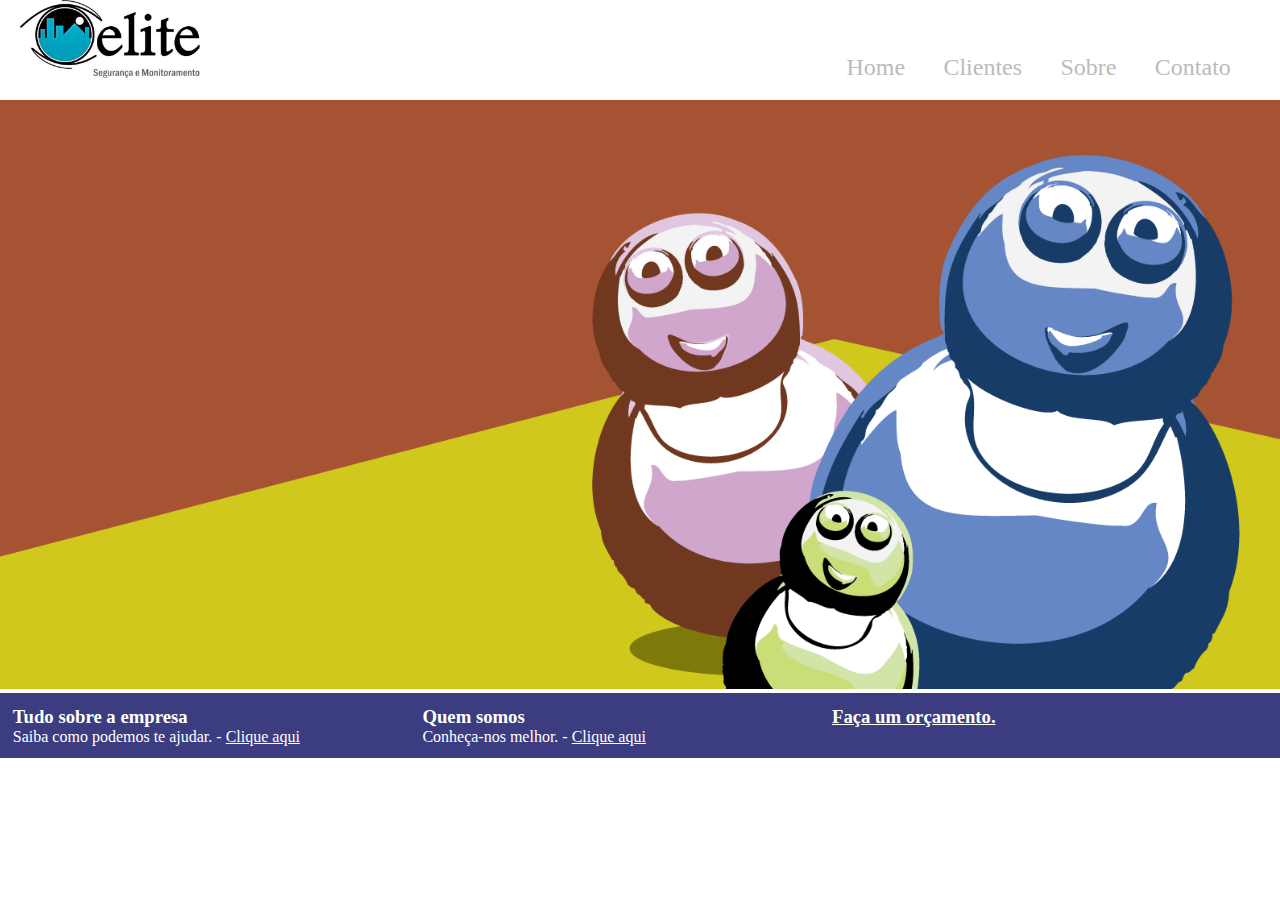
<file: index.html>
<!DOCTYPE html>
<html lang="pt-BR">

    <head>
        <meta charset="UTF-8">
        <title>Elite Segurança</title>
        <link rel="stylesheet" type="text/css"href="folha_estilos.css">
    </head>

    <body>
        <div class="container-principal" id="topo">
            <header>
                <div class="logo">
                    <a href="index.html">
                        <img src="logo.jpg" alt="logo empresa">
                    </a>
                </div>
                <nav>
                    <ul>
                        <li><a href="#topo">Home</a></li>
                        <li><a href="sobre.html">Clientes</a></li>
                        <li><a href="orcamento.html">Sobre</a></li>
                        <li><a href="contato.html">Contato</a></li>
                    </ul>
                </nav>
            </header>

            <section id="banner">
                <img src="wall.png" alt="banner topo">
                <!--Colocar uma imagem do carro da elite com sol ao fundo-->
            </section>

            <div id="openModal" class="modalDialog">
                <div>
                    <a href="#close" class="close">X</a>
                    <h1>Tudo sobre a empresa</h1>
                    <p>Lorem ipsum dolor sit amet, consectetur adipiscing elit. Etiam finibus quam sed nisl convallis, vel vulputate ex volutpat. Integer fermentum ac risus auctor fermentum. Duis convallis, nibh mattis luctus suscipit, est lorem consectetur nibh, id volutpat tortor sapien vel ex. Fusce ultricies mauris leo, et tempor nisi eleifend et. Nam pretium, ligula eget pretium volutpat, odio justo cursus magna, vel maximus magna ligula et eros. Proin facilisis mollis purus, eget sollicitudin nibh dignissim at. Fusce eget mi aliquam, bibendum velit pulvinar, vulputate magna. Vivamus vel rhoncus augue.</p>
                        <img src="elite_carro.jpg" alt="">
                </div>
             </div>

            <div id="openModal1" class="modalDialog">
                <div>
                    <a href="#close" class="close">X</a>
                    <h1>Quem somos</h1>
                    <p>Lorem ipsum dolor sit amet, consectetur adipiscing elit. Etiam finibus quam sed nisl convallis, vel vulputate ex volutpat. Integer fermentum ac risus auctor fermentum. Duis convallis, nibh mattis luctus suscipit, est lorem consectetur nibh, id volutpat tortor sapien vel ex. Fusce ultricies mauris leo, et tempor nisi eleifend et. Nam pretium, ligula eget pretium volutpat, odio justo cursus magna, vel maximus magna ligula et eros. Proin facilisis mollis purus, eget sollicitudin nibh dignissim at. Fusce eget mi aliquam, bibendum velit pulvinar, vulputate magna. Vivamus vel rhoncus augue.

                        Suspendisse lacinia quam a sem suscipit finibus. Cras et commodo felis. Donec nunc felis, vestibulum eget pellentesque a, malesuada ac nunc. Sed varius vitae urna quis mollis. Vestibulum at cursus nulla. Donec luctus pharetra tellus non volutpat. Pellentesque mi elit, malesuada ultrices turpis et, lacinia eleifend leo. Donec auctor ligula libero, a pulvinar dui hendrerit eget. Proin cursus dui quis ex varius lobortis. Nullam quis metus nisi. Pellentesque scelerisque nec massa ac varius. Duis lacinia sit amet dui vel gravida.</p>
                </div>
             </div>

            <div id="openModal2" class="modalDialog">
                <div>
                    <a href="#close" class="close">X</a>
                    <h1><a href="contato.html">Faça agora</a></h1>
                    <p>Lorem ipsum dolor sit amet, consectetur adipiscing elit. Etiam finibus quam sed nisl convallis, vel vulputate ex volutpat. Integer fermentum ac risus auctor fermentum. Duis convallis, nibh mattis luctus suscipit, est lorem consectetur nibh, id volutpat tortor sapien vel ex. Fusce ultricies mauris leo, et tempor nisi eleifend et. Nam pretium, ligula eget pretium volutpat, odio justo cursus magna, vel maximus magna ligula et eros. Proin facilisis mollis purus, eget sollicitudin nibh dignissim at. Fusce eget mi aliquam, bibendum velit pulvinar, vulputate magna. Vivamus vel rhoncus augue.

                        Suspendisse lacinia quam a sem suscipit finibus. Cras et commodo felis. Donec nunc felis, vestibulum eget pellentesque a, malesuada ac nunc. Sed varius vitae urna quis mollis. Vestibulum at cursus nulla. Donec luctus pharetra tellus non volutpat. Pellentesque mi elit, malesuada ultrices turpis et, lacinia eleifend leo. Donec auctor ligula libero, a pulvinar dui hendrerit eget. Proin cursus dui quis ex varius lobortis. Nullam quis metus nisi. Pellentesque scelerisque nec massa ac varius. Duis lacinia sit amet dui vel gravida.</p>
                    
                </div>
             </div>


             <footer>
                <div class="footer-text">
                    <h3>Tudo sobre a empresa</h3>
                    <p>Saiba como podemos te ajudar. - <a href="#openModal">Clique aqui</a></p>
                </div>

                <div class="footer-text">
                    <h3>Quem somos</h3>
                    <p>Conheça-nos melhor. - <a href="#openModal1">Clique aqui</a></p>
                </div>

                <div class="footer-text">
                    <h3><a href="#openModal2">Faça um orçamento.</a></h3>
                </div>



             </footer>
            
        </div>
    </body>
</html>
</file>
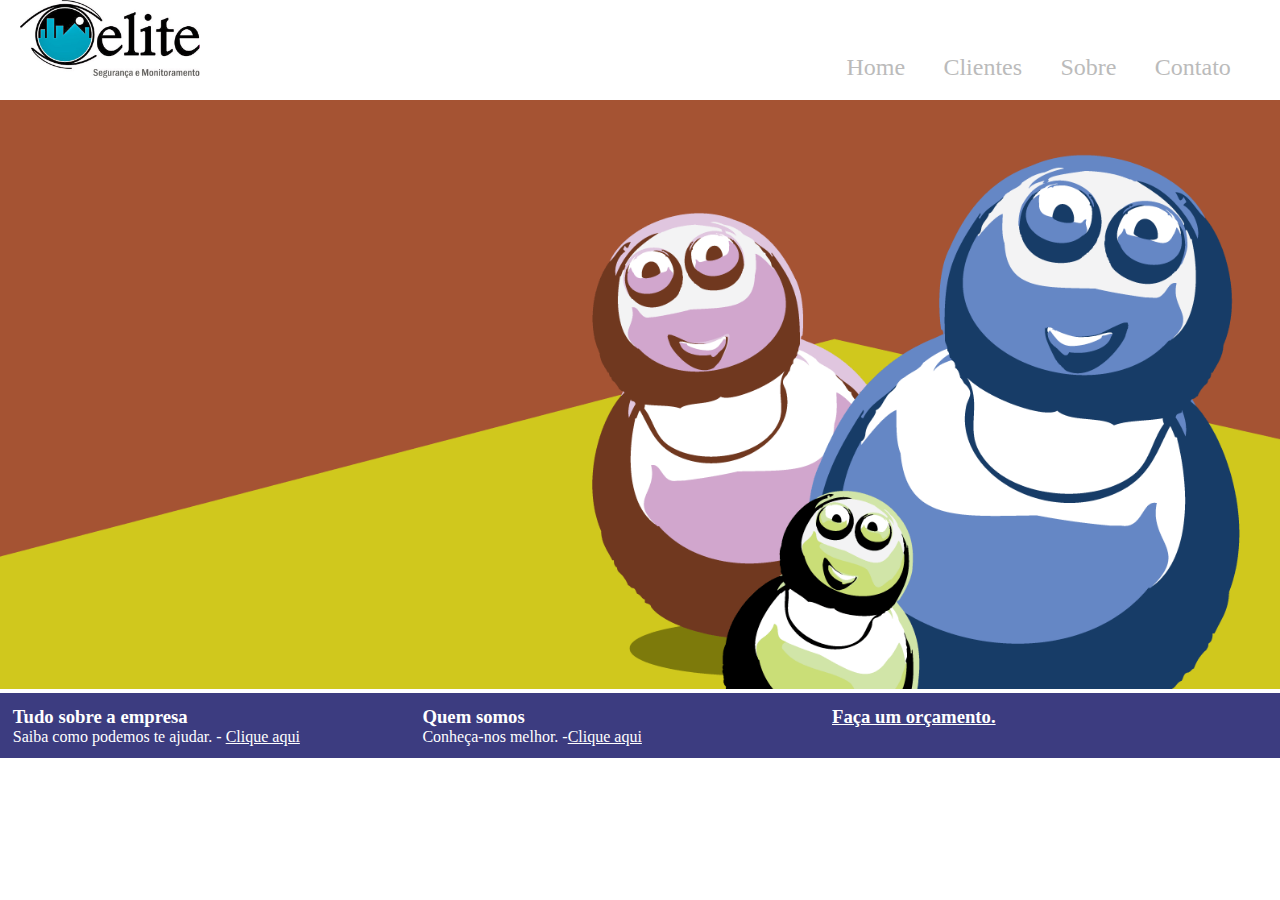
<file: Projeto empresa/index.html>
<!DOCTYPE html>
<html lang="pt-BR">

    <head>
        <meta charset="UTF-8">
        <title>Elite Segurança</title>
        <link rel="stylesheet" type="text/css"href="folha_estilos.css">
    </head>

    <body>
        <div class="container-principal" id="topo">
            <header>
                <div class="logo">
                    <a href="index.html">
                        <img src="logo.jpg" alt="logo empresa">
                    </a>
                </div>
                <nav>
                    <ul>
                        <li><a href="#topo">Home</a></li>
                        <li><a href="sobre.html">Clientes</a></li>
                        <li><a href="orcamento.html">Sobre</a></li>
                        <li><a href="contato.html">Contato</a></li>
                    </ul>
                </nav>
            </header>

            <section id="banner">
                <img src="wall.png" alt="banner topo">
                <!--Colocar uma imagem do carro da elite com sol ao fundo-->
            </section>

            <div id="openModal" class="modalDialog">
                <div>
                    <a href="#close" class="close">X</a>
                    <h1>Tudo sobre a empresa</h1>
                    <p>Lorem ipsum dolor sit amet, consectetur adipiscing elit. Etiam finibus quam sed nisl convallis, vel vulputate ex volutpat. Integer fermentum ac risus auctor fermentum. Duis convallis, nibh mattis luctus suscipit, est lorem consectetur nibh, id volutpat tortor sapien vel ex. Fusce ultricies mauris leo, et tempor nisi eleifend et. Nam pretium, ligula eget pretium volutpat, odio justo cursus magna, vel maximus magna ligula et eros. Proin facilisis mollis purus, eget sollicitudin nibh dignissim at. Fusce eget mi aliquam, bibendum velit pulvinar, vulputate magna. Vivamus vel rhoncus augue.</p>
                        <img src="HTML5_logo.png" alt="">
                </div>
             </div>

            <div id="openModal1" class="modalDialog">
                <div>
                    <a href="#close" class="close">X</a>
                    <h1>Quem somos</h1>
                    <p>Lorem ipsum dolor sit amet, consectetur adipiscing elit. Etiam finibus quam sed nisl convallis, vel vulputate ex volutpat. Integer fermentum ac risus auctor fermentum. Duis convallis, nibh mattis luctus suscipit, est lorem consectetur nibh, id volutpat tortor sapien vel ex. Fusce ultricies mauris leo, et tempor nisi eleifend et. Nam pretium, ligula eget pretium volutpat, odio justo cursus magna, vel maximus magna ligula et eros. Proin facilisis mollis purus, eget sollicitudin nibh dignissim at. Fusce eget mi aliquam, bibendum velit pulvinar, vulputate magna. Vivamus vel rhoncus augue.

                        Suspendisse lacinia quam a sem suscipit finibus. Cras et commodo felis. Donec nunc felis, vestibulum eget pellentesque a, malesuada ac nunc. Sed varius vitae urna quis mollis. Vestibulum at cursus nulla. Donec luctus pharetra tellus non volutpat. Pellentesque mi elit, malesuada ultrices turpis et, lacinia eleifend leo. Donec auctor ligula libero, a pulvinar dui hendrerit eget. Proin cursus dui quis ex varius lobortis. Nullam quis metus nisi. Pellentesque scelerisque nec massa ac varius. Duis lacinia sit amet dui vel gravida.</p>
                </div>
             </div>

            <div id="openModal2" class="modalDialog">
                <div>
                    <a href="#close" class="close">X</a>
                    <h1>Faça um orçamento</h1>
                    <p>Lorem ipsum dolor sit amet, consectetur adipiscing elit. Etiam finibus quam sed nisl convallis, vel vulputate ex volutpat. Integer fermentum ac risus auctor fermentum. Duis convallis, nibh mattis luctus suscipit, est lorem consectetur nibh, id volutpat tortor sapien vel ex. Fusce ultricies mauris leo, et tempor nisi eleifend et. Nam pretium, ligula eget pretium volutpat, odio justo cursus magna, vel maximus magna ligula et eros. Proin facilisis mollis purus, eget sollicitudin nibh dignissim at. Fusce eget mi aliquam, bibendum velit pulvinar, vulputate magna. Vivamus vel rhoncus augue.

                        Suspendisse lacinia quam a sem suscipit finibus. Cras et commodo felis. Donec nunc felis, vestibulum eget pellentesque a, malesuada ac nunc. Sed varius vitae urna quis mollis. Vestibulum at cursus nulla. Donec luctus pharetra tellus non volutpat. Pellentesque mi elit, malesuada ultrices turpis et, lacinia eleifend leo. Donec auctor ligula libero, a pulvinar dui hendrerit eget. Proin cursus dui quis ex varius lobortis. Nullam quis metus nisi. Pellentesque scelerisque nec massa ac varius. Duis lacinia sit amet dui vel gravida.</p>
                    
                </div>
             </div>


             <footer>
                <div class="footer-text">
                    <h3>Tudo sobre a empresa</h3>
                    <p>Saiba como podemos te ajudar. - <a href="#openModal">Clique aqui</a></p>
                </div>

                <div class="footer-text">
                    <h3>Quem somos</h3>
                    <p>Conheça-nos melhor. -<a href="#openModal1">Clique aqui</a></p>
                </div>

                <div class="footer-text">
                    <h3><a href="#openModal2">Faça um orçamento.</a></h3>
                </div>



             </footer>
            
        </div>
    </body>
</html>
</file>
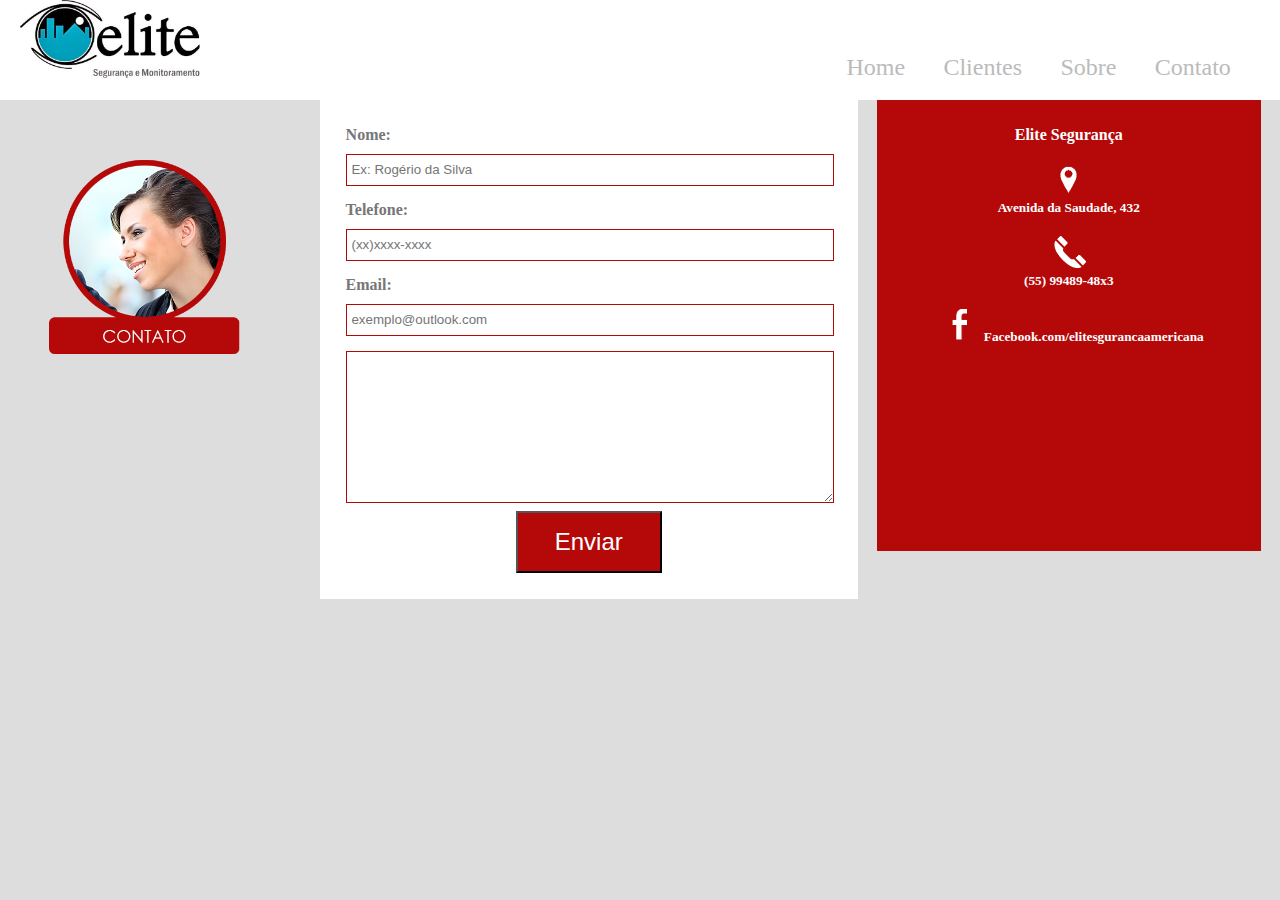
<file: contato.html>
<!DOCTYPE html>
<html lang="pt-BR">

    <head>
        <meta charset="UTF-8">
        <title>Orçamento</title>
        <link rel="stylesheet" type="text/css" href="folha_estilos.css">
    </head>

    <body class="color-page">
        <div class="container-principal" id="topo">
            <header>
                <div class="logo">
                    <a href="index.html">
                        <img src="logo.jpg" alt="logo empresa">
                    </a>
                </div>
                <nav>
                    <ul>
                        <li><a href="index.html">Home</a></li>
                        <li><a href="sobre.html">Clientes</a></li>
                        <li><a href="orcamento.html">Sobre</a></li>
                        <li><a href="#topo">Contato</a></li>
                    </ul>
                </nav>
            </header>

            <div class="img-titulo"><img src="imagem/contato.png" alt=""></div>

            <section id="txt-contato">
                <form name="meu-form" id="meu-form" method="POST" action="https://formspree.io/f/meqwypkn" ><!--name é o nome que usaria na linguagem backend para ligar-->
                    <p class="nome">
                        <label for="nome">Nome:</label><br>
                        <input type="text" placeholder="Ex: Rogério da Silva" required="required" name="nome" id="nomeid">
                    </p>
                    <p class="fone">
                        <label for="fone">Telefone:</label><br>
                        <input type="phone" id="foneid" placeholder="(xx)xxxx-xxxx" name="fone">
                    </p>
                    <p>
                        <label for="email">Email:</label><br>
                        <input type="email" id="emailid" placeholder="exemplo@outlook.com" name="email" required="required">
                    </p>
                    <p>
                        <textarea placeholder="mensagem" required="required"name="" id="" cols="30" rows="10">
                        </textarea>
                        <!--Placeholder deixa mais claro ao usuario o que é para fazer e required informa ao navegador que é obrigatório-->

                    </p>
                    <button type="submit" form="meu-form">Enviar</button>

                </form>
                <div id="conta-data">
                    <h4>Elite Segurança</h4>
                    <h5><img src="imagem/icoadress.png" alt=""><br>Avenida da Saudade, 432</h5>
                    <h5><img src="imagem/icoTelefone.png" alt=""><br>(55) 99489-48x3</h5>
                    <h5><img src="imagem/icoface.png" alt="">Facebook.com/elitesgurancaamericana</h5>
                </div>
            </section>

        </div>
    </body>
</html>
</file>
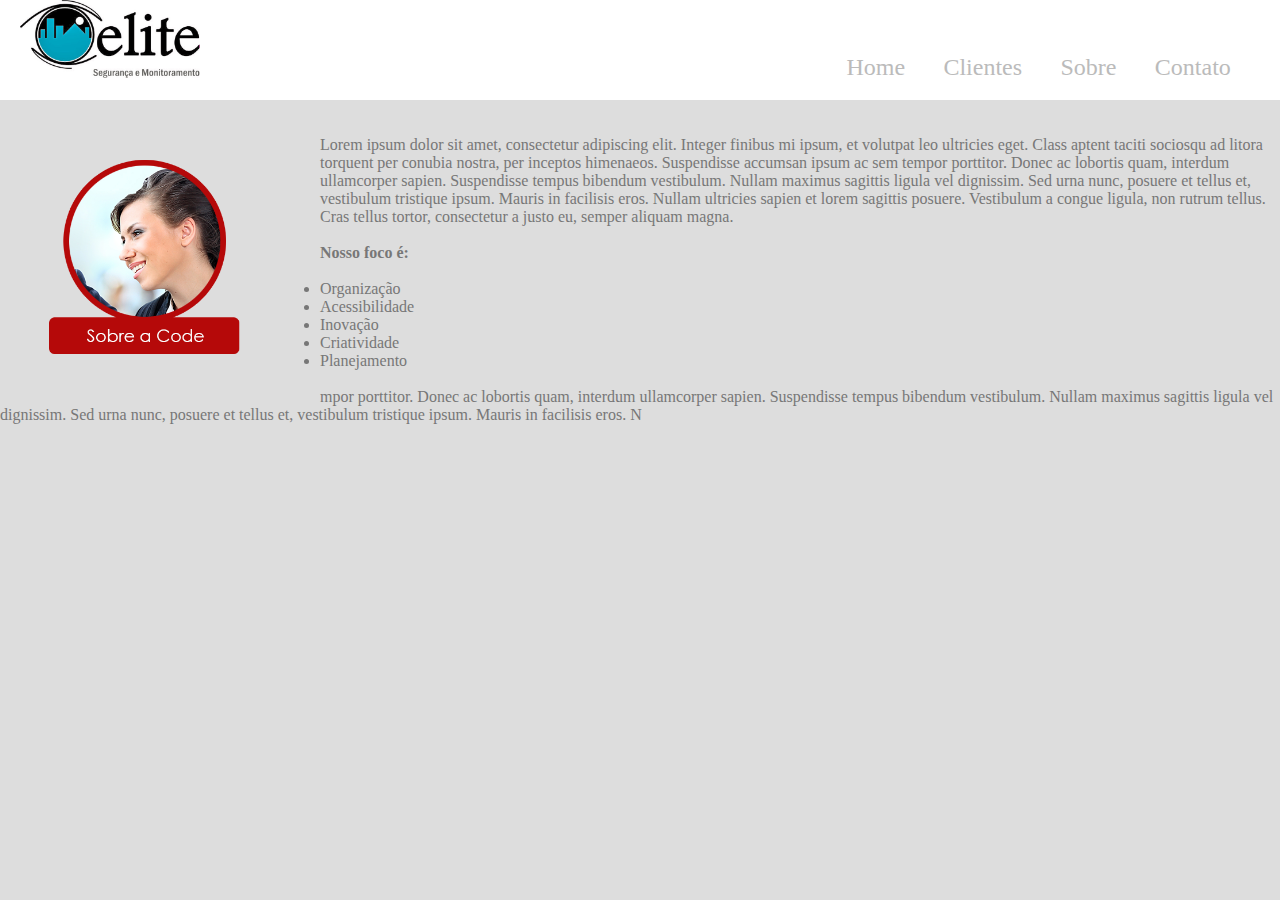
<file: orcamento.html>
<!DOCTYPE html>
<html lang="pt-BR">

    <head>
        <meta charset="UTF-8">
        <title>Orçamento</title>
        <link rel="stylesheet" type="text/css" href="folha_estilos.css">
    </head>

    <body class="color-page">
        <div class="container-principal" id="topo">
            <header>
                <div class="logo">
                    <a href="index.html">
                        <img src="logo.jpg" alt="logo empresa">
                    </a>
                </div>
                <nav>
                    <ul>
                        <li><a href="index.html">Home</a></li>
                        <li><a href="sobre.html">Clientes</a></li>
                        <li><a href="#topo">Sobre</a></li>
                        <li><a href="contato.html">Contato</a></li>
                    </ul>
                </nav>
            </header>

            <div class="img-titulo"><img src="imagem/sobre.png" alt=""></div>

            <section id="container-sobre">
                <div id="txt-sobre">
                    <br>
                    <br>
                    <p>Lorem ipsum dolor sit amet, consectetur adipiscing elit. Integer finibus mi ipsum, et volutpat leo ultricies eget. Class aptent taciti sociosqu ad litora torquent per conubia nostra, per inceptos himenaeos. Suspendisse accumsan ipsum ac sem tempor porttitor. Donec ac lobortis quam, interdum ullamcorper sapien. Suspendisse tempus bibendum vestibulum. Nullam maximus sagittis ligula vel dignissim. Sed urna nunc, posuere et tellus et, vestibulum tristique ipsum. Mauris in facilisis eros. Nullam ultricies sapien et lorem sagittis posuere. Vestibulum a congue ligula, non rutrum tellus. Cras tellus tortor, consectetur a justo eu, semper aliquam magna.<br><br>
                    <strong>Nosso foco é:</strong>
                </p><br>
                    <dl>
                        <li>Organização</li>
                        <li>Acessibilidade</li>
                        <li>Inovação</li>
                        <li>Criatividade</li>
                        <li>Planejamento</li>
                    </dl><br>
                    <p>mpor porttitor. Donec ac lobortis quam, interdum ullamcorper sapien. Suspendisse tempus bibendum vestibulum. Nullam maximus sagittis ligula vel dignissim. Sed urna nunc, posuere et tellus et, vestibulum tristique ipsum. Mauris in facilisis eros. N</p>

                </div>
                <div id="img-conteudo-sobre">

                </div>

            </section>




        </div>
    </body>
</html>
</file>
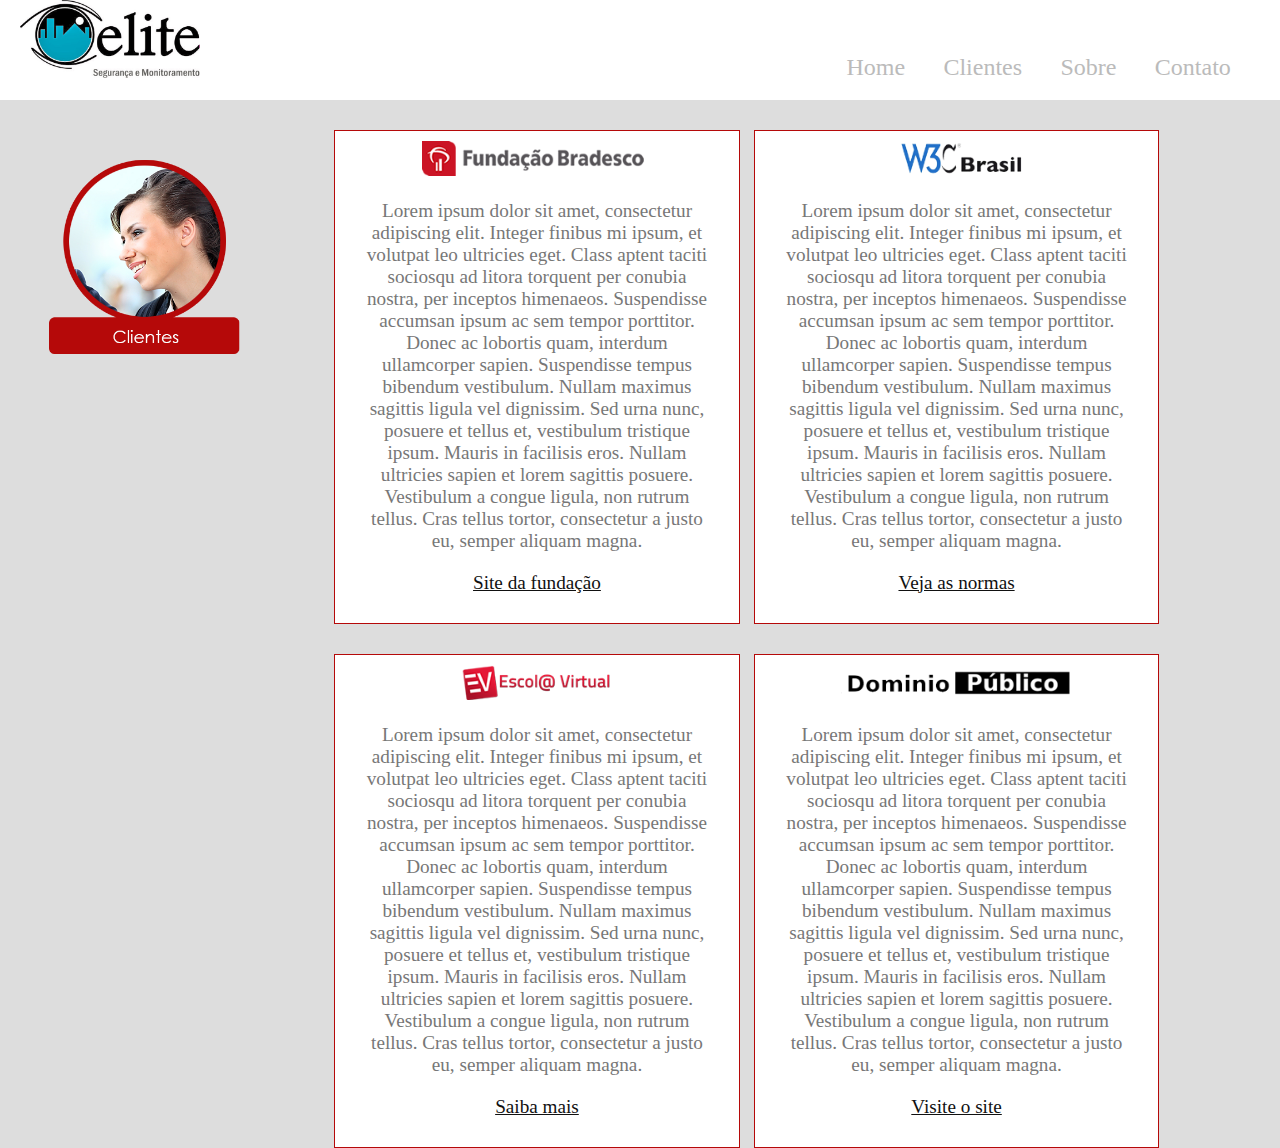
<file: sobre.html>
<!DOCTYPE html>
<html lang="pt-BR">

    <head>
        <meta charset="UTF-8">
        <title>Sobre</title>
        <link rel="stylesheet" type="text/css" href="folha_estilos.css">
    </head>

    <body class="color-page">
        <div class="container-principal" id="topo">
            <header>
                <div class="logo">
                    <a href="index.html">
                        <img src="logo.jpg" alt="logo empresa">
                    </a>
                </div>
                <nav>
                    <ul>
                        <li><a href="index.html">Home</a></li>
                        <li><a href="#topo">Clientes</a></li>
                        <li><a href="orcamento.html">Sobre</a></li>
                        <li><a href="contato.html">Contato</a></li>
                    </ul>
                </nav>
            </header>

            <div class="img-titulo"><img src="imagem/clientes.png" alt=""></div>
            <section id="clientes-code">
                <div class="config-clientes">
                    <img src="imagem/cliente1.png" alt="Bradesco">
                    <p>Lorem ipsum dolor sit amet, consectetur adipiscing elit. Integer finibus mi ipsum, et volutpat leo ultricies eget. Class aptent taciti sociosqu ad litora torquent per conubia nostra, per inceptos himenaeos. Suspendisse accumsan ipsum ac sem tempor porttitor. Donec ac lobortis quam, interdum ullamcorper sapien. Suspendisse tempus bibendum vestibulum. Nullam maximus sagittis ligula vel dignissim. Sed urna nunc, posuere et tellus et, vestibulum tristique ipsum. Mauris in facilisis eros. Nullam ultricies sapien et lorem sagittis posuere. Vestibulum a congue ligula, non rutrum tellus. Cras tellus tortor, consectetur a justo eu, semper aliquam magna.</p>
                    <p><a href="http://fundacao.bradesco/" target="_blank">Site da fundação</a></p>
                </div>
                <div class="config-clientes">
                    <img src="imagem/cliente2.png" alt="">
                    <p>Lorem ipsum dolor sit amet, consectetur adipiscing elit. Integer finibus mi ipsum, et volutpat leo ultricies eget. Class aptent taciti sociosqu ad litora torquent per conubia nostra, per inceptos himenaeos. Suspendisse accumsan ipsum ac sem tempor porttitor. Donec ac lobortis quam, interdum ullamcorper sapien. Suspendisse tempus bibendum vestibulum. Nullam maximus sagittis ligula vel dignissim. Sed urna nunc, posuere et tellus et, vestibulum tristique ipsum. Mauris in facilisis eros. Nullam ultricies sapien et lorem sagittis posuere. Vestibulum a congue ligula, non rutrum tellus. Cras tellus tortor, consectetur a justo eu, semper aliquam magna.</p>
                    <p><a href="http://www.w3c.br/Cursos/" target="_blank">Veja as normas</a></p>
                </div>
                <div class="config-clientes">
                    <img src="imagem/cliente3.png" alt="">
                    <p>Lorem ipsum dolor sit amet, consectetur adipiscing elit. Integer finibus mi ipsum, et volutpat leo ultricies eget. Class aptent taciti sociosqu ad litora torquent per conubia nostra, per inceptos himenaeos. Suspendisse accumsan ipsum ac sem tempor porttitor. Donec ac lobortis quam, interdum ullamcorper sapien. Suspendisse tempus bibendum vestibulum. Nullam maximus sagittis ligula vel dignissim. Sed urna nunc, posuere et tellus et, vestibulum tristique ipsum. Mauris in facilisis eros. Nullam ultricies sapien et lorem sagittis posuere. Vestibulum a congue ligula, non rutrum tellus. Cras tellus tortor, consectetur a justo eu, semper aliquam magna.</p>
                    <p><a href="http://www.ev.org.br" target="_blank">Saiba mais</a></p>
                </div>
                <div class="config-clientes">
                    <img src="imagem/cliente4.png" alt="">
                    <p>Lorem ipsum dolor sit amet, consectetur adipiscing elit. Integer finibus mi ipsum, et volutpat leo ultricies eget. Class aptent taciti sociosqu ad litora torquent per conubia nostra, per inceptos himenaeos. Suspendisse accumsan ipsum ac sem tempor porttitor. Donec ac lobortis quam, interdum ullamcorper sapien. Suspendisse tempus bibendum vestibulum. Nullam maximus sagittis ligula vel dignissim. Sed urna nunc, posuere et tellus et, vestibulum tristique ipsum. Mauris in facilisis eros. Nullam ultricies sapien et lorem sagittis posuere. Vestibulum a congue ligula, non rutrum tellus. Cras tellus tortor, consectetur a justo eu, semper aliquam magna.</p>
                    <p><a href="http://dominiopublico.gov.br" target="_blank">Visite o site</a></p>
                </div>
            </section>

        </div>
    </body>
</html>
</file>
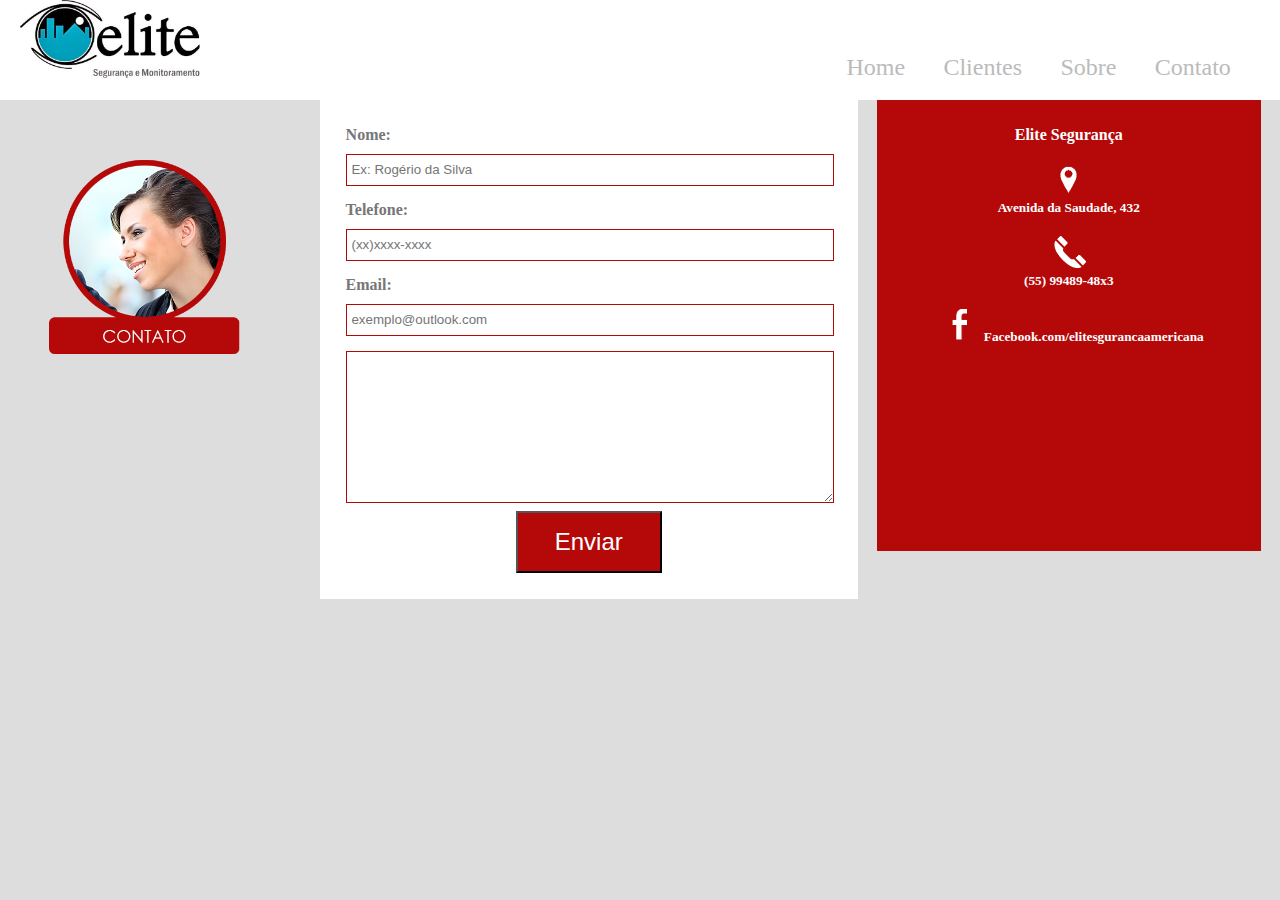
<file: Projeto empresa/contato.html>
<!DOCTYPE html>
<html lang="pt-BR">

    <head>
        <meta charset="UTF-8">
        <title>Orçamento</title>
        <link rel="stylesheet" type="text/css" href="folha_estilos.css">
    </head>

    <body class="color-page">
        <div class="container-principal" id="topo">
            <header>
                <div class="logo">
                    <a href="index.html">
                        <img src="logo.jpg" alt="logo empresa">
                    </a>
                </div>
                <nav>
                    <ul>
                        <li><a href="index.html">Home</a></li>
                        <li><a href="sobre.html">Clientes</a></li>
                        <li><a href="orcamento.html">Sobre</a></li>
                        <li><a href="#topo">Contato</a></li>
                    </ul>
                </nav>
            </header>

            <div class="img-titulo"><img src="imagem/contato.png" alt=""></div>

            <section id="txt-contato">
                <form name="meu-form" id="meu-form"><!--name é o nome que usaria na linguagem backend para ligar-->
                    <p class="nome">
                        <label for="nome">Nome:</label><br>
                        <input type="text" placeholder="Ex: Rogério da Silva" required="required" name="nome" id="nomeid">
                    </p>
                    <p class="fone">
                        <label for="fone">Telefone:</label><br>
                        <input type="phone" id="foneid" placeholder="(xx)xxxx-xxxx" name="fone">
                    </p>
                    <p>
                        <label for="email">Email:</label><br>
                        <input type="email" id="emailid" placeholder="exemplo@outlook.com" name="email" required="required">
                    </p>
                    <p>
                        <textarea placeholder="mensagem" required="required"name="" id="" cols="30" rows="10">
                        </textarea>
                        <!--Placeholder deixa mais claro ao usuario o que é para fazer e required informa ao navegador que é obrigatório-->

                    </p>
                    <button type="submit" form="meu-form">Enviar</button>

                </form>
                <div id="conta-data">
                    <h4>Elite Segurança</h4>
                    <h5><img src="imagem/icoadress.png" alt=""><br>Avenida da Saudade, 432</h5>
                    <h5><img src="imagem/icoTelefone.png" alt=""><br>(55) 99489-48x3</h5>
                    <h5><img src="imagem/icoface.png" alt="">Facebook.com/elitesgurancaamericana</h5>
                </div>
            </section>

        </div>
    </body>
</html>
</file>
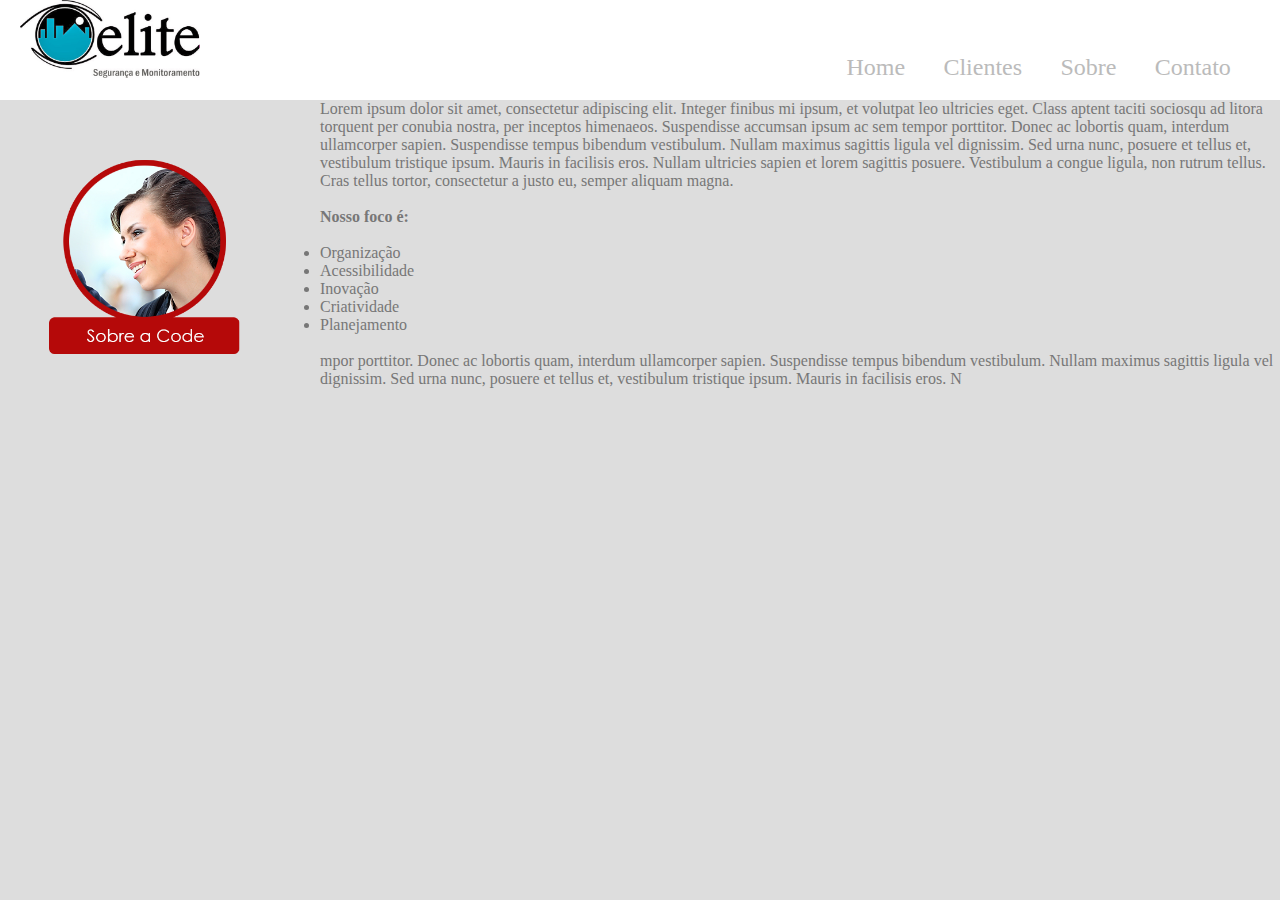
<file: Projeto empresa/orcamento.html>
<!DOCTYPE html>
<html lang="pt-BR">

    <head>
        <meta charset="UTF-8">
        <title>Orçamento</title>
        <link rel="stylesheet" type="text/css" href="folha_estilos.css">
    </head>

    <body class="color-page">
        <div class="container-principal" id="topo">
            <header>
                <div class="logo">
                    <a href="index.html">
                        <img src="logo.jpg" alt="logo empresa">
                    </a>
                </div>
                <nav>
                    <ul>
                        <li><a href="index.html">Home</a></li>
                        <li><a href="sobre.html">Clientes</a></li>
                        <li><a href="#topo">Sobre</a></li>
                        <li><a href="contato.html">Contato</a></li>
                    </ul>
                </nav>
            </header>

            <div class="img-titulo"><img src="imagem/sobre.png" alt=""></div>

            <section id="container-sobre">
                <div id="txt-sobre">
                    <p>Lorem ipsum dolor sit amet, consectetur adipiscing elit. Integer finibus mi ipsum, et volutpat leo ultricies eget. Class aptent taciti sociosqu ad litora torquent per conubia nostra, per inceptos himenaeos. Suspendisse accumsan ipsum ac sem tempor porttitor. Donec ac lobortis quam, interdum ullamcorper sapien. Suspendisse tempus bibendum vestibulum. Nullam maximus sagittis ligula vel dignissim. Sed urna nunc, posuere et tellus et, vestibulum tristique ipsum. Mauris in facilisis eros. Nullam ultricies sapien et lorem sagittis posuere. Vestibulum a congue ligula, non rutrum tellus. Cras tellus tortor, consectetur a justo eu, semper aliquam magna.<br><br>
                    <strong>Nosso foco é:</strong>
                </p><br>
                    <dl>
                        <li>Organização</li>
                        <li>Acessibilidade</li>
                        <li>Inovação</li>
                        <li>Criatividade</li>
                        <li>Planejamento</li>
                    </dl><br>
                    <p>mpor porttitor. Donec ac lobortis quam, interdum ullamcorper sapien. Suspendisse tempus bibendum vestibulum. Nullam maximus sagittis ligula vel dignissim. Sed urna nunc, posuere et tellus et, vestibulum tristique ipsum. Mauris in facilisis eros. N</p>

                </div>
                <div id="img-conteudo-sobre">

                </div>

            </section>




        </div>
    </body>
</html>
</file>
<file: folha_estilos.css>
*{
    margin:0;
    padding: 0;
}

.container-principal{
    font-family: 'Verdana';
    color: #777;
}
/*Barra de navegação*/
header{
    width: 100%;
    height: 100px;
    background-color: #fff;
    position: relative;
    top: 0;
}
/*Logo e imagem*/
.logo{
    position: absolute;
    width: 200px;
    height: auto;
}

.logo img{
    width: 90%;
    margin-left: 10%;
}
/*Menu superior*/
nav{
    position: absolute;
    right: 30px;
    bottom: 0px;
}

nav ul li {
    float:left;
    color:#fff;
    width: auto;
    margin: 0.8em;
    font-size: 1.5em;
    font-family: 'Verdana';
    list-style: none;
}

nav ul li a{
    text-decoration: none;
    color: #bbb;
}

nav ul li a:hover{
    color: blue;
}

/*Banner imagem*/
#banner{
    width: 100%;
}

#banner img{
    width: 100%;
    margin-bottom: 0;
}
/*Propriedades do pop up*/
.modalDialog{
    position: fixed;
    font-family:'Verdana';
    top:0;
    right: 0;
    bottom: 0;
    left:0;
    /*Ao atribuir tudo zero significa que o pop up vai ocupar 100% de largura e 100% altura. Para isso o position tem de ser fixed, se estiver como relative ou absolute vai ter o tamanho determinado pela div*/
    background: rgb(60, 60, 128,0.8);
    z-index: 9999;
    /*Quanto maior z index, mais pra frente o conteudo vai ficar*/
    opacity: 0;
    -webkit-transition: opacity 400ms ease-in;
    -mox-transition: opacity 400ms ease-in;
    /*Motor de renderização do chrome e firefox para fazer animações*/
    transition: opacity 400ms ease-in;
    pointer-events: none;
    /*Pointer events none diz que não terá nenhum evento envolvendo o mouse */
    display: none;
    /*Basicamente quando clicar no 'x' deverá ter uma transição suave*/
}

.modalDialog:target{
    display: block;
    opacity: 1;
    pointer-events: auto;
    /*Será mostrado em bloco, div será mostrada opacity 1 e haverá interação com mouse*/
}
.modalDialog div{
    width: 500px;
    position: relative;
    margin: 10% auto;
    padding: 5px 20px 13px 20px;
    /*Padding top right bottom left*/
    -webkit-border-radius: 12px;
    -moz-border-radius: 12px;
    border-radius: 10px;
    background-color: #fff;
}
.modalDialog p{
    margin-top: 5%;
    margin-bottom: 5%;

}

.modalDialog img{
    width: 50%;
    position: relative;
    margin-left: 25%;
}

/*Agora quando clicar na ancora 'a' com class close o estado :target da div com a class modalDialog será removido*/
/*Propriedades do botão fechar*/
.close{
    background-color: #606061;
    color: #ffffff;
    line-height: 25px;
    position: absolute;
    right: -12px;
    text-align: center;
    top: -10px;
    width: 24px;
    text-decoration: none;
    font-weight: bold;
    -webkit-border-radius: 12px;
    -mox-border-radius: 12px;
    border-radius: 12px;
}
.close:hover{
    background-color: red
}


/*cor de fundo das páginas*/
.color-page{
    background-color: #ddd;
}

footer{
    width: 100%;
    height: 18%;
    background-color:rgb(60, 60, 128);
    color: #fff;
    position: relative;
    float: left;
    font-family: 'verdana';
}

footer .footer-text{
    width: 30%;
    margin: 1%;
    position: relative;
    float: left;
}

footer .footer-text a{
    color: #fff;
}

.img-titulo{
    width: 20%;
    height: auto;
    margin-bottom: 10px;
    position: relative;
    float: left;
    margin-right: 5%;
}
.img-titulo img{
    width: 90%;
    margin-left: 10%;
    margin-top: 50px;
}
/*Pagina sobre*/
#clientes-code{
    width: 75%;
    position: relative;
    float: left;
}
#clientes-code .config-clientes{
    width: 40%;
    border:1px solid #b50909;
    margin-left: 1.5%;
    padding: 1%;
    float: left;
    margin-top:30px;
    background-color: #fff;
    
}
#clientes-code .config-clientes img{
    width: 60%;
    margin-left: 20%;
    margin-bottom: 20px;
}
#clientes-code .config-clientes p{
    width: 90%;
    margin-left: 5%;
    font-size: 1.2em;
    margin-bottom: 20px;
    text-align: center;
}
#clientes-code .config-clientes p a{
    color:#111
}

/*Formulário*/
#txt-contato{
    width: 100%;
    height: 100%;
}
#txt-contato form{
    width: 38%;
    position: relative;
    float: left;
    background-color: #fff;
    padding: 2%;
    top: 5%;
    min-height: 400px;
}
#txt-contato form label{
    font-weight: bold;

}
#txt-contato form input{
    max-width: 100%;
    width: 99%;
    height: 30px;
    margin-top: 10px;
    margin-bottom: 15px;
    border:solid #b50909 1px;
    padding-left: 1%;

}
#txt-contato form textarea{
    max-width: 100%;
    width: 99%;
    border: solid #b50909 1px;
    padding-left: 1%;
    min-height: 100px;
}
#txt-contato form button{
    width: 30%;
    height: auto;
    cursor: pointer;
    background-color: #b50909;
    color: #fff;
    font-size: 1.5em;
    padding: 15px 0 15px 0 ;
    margin-left: 35%;
    margin-top: 1%;
}
#txt-contato #conta-data{
    width: 26%;
    position: relative;
    float: left;
    padding: 2%;
    background-color: #b50909;
    color: #fff;
    top: 5%;
    margin-left: 1.5%;
    height: 400px;
    text-align: center;
}
#txt-contato #conta-data h3{
    color:#fff;
    text-align: center;
}
#txt-contato #conta-data h5{
    margin-top: 6%;
    margin-bottom: 4%;
    vertical-align: middle;
}
#txt-contato #conta-data h5 img{
    width: 50px;
    
}
</file>
<file: Projeto empresa/folha_estilos.css>
*{
    margin:0;
    padding: 0;
}

.container-principal{
    font-family: 'Verdana';
    color: #777;
}
/*Barra de navegação*/
header{
    width: 100%;
    height: 100px;
    background-color: #fff;
    position: relative;
    top: 0;
}
/*Logo e imagem*/
.logo{
    position: absolute;
    width: 200px;
    height: auto;
}

.logo img{
    width: 90%;
    margin-left: 10%;
}
/*Menu superior*/
nav{
    position: absolute;
    right: 30px;
    bottom: 0px;
}

nav ul li {
    float:left;
    color:#fff;
    width: auto;
    margin: 0.8em;
    font-size: 1.5em;
    font-family: 'Verdana';
    list-style: none;
}

nav ul li a{
    text-decoration: none;
    color: #bbb;
}

nav ul li a:hover{
    color: blue;
}

/*Banner imagem*/
#banner{
    width: 100%;
}

#banner img{
    width: 100%;
    margin-bottom: 0;
}
/*Propriedades do pop up*/
.modalDialog{
    position: fixed;
    font-family:'Verdana';
    top:0;
    right: 0;
    bottom: 0;
    left:0;
    /*Ao atribuir tudo zero significa que o pop up vai ocupar 100% de largura e 100% altura. Para isso o position tem de ser fixed, se estiver como relative ou absolute vai ter o tamanho determinado pela div*/
    background: rgb(60, 60, 128,0.8);
    z-index: 9999;
    /*Quanto maior z index, mais pra frente o conteudo vai ficar*/
    opacity: 0;
    -webkit-transition: opacity 400ms ease-in;
    -mox-transition: opacity 400ms ease-in;
    /*Motor de renderização do chrome e firefox para fazer animações*/
    transition: opacity 400ms ease-in;
    pointer-events: none;
    /*Pointer events none diz que não terá nenhum evento envolvendo o mouse */
    display: none;
    /*Basicamente quando clicar no 'x' deverá ter uma transição suave*/
}

.modalDialog:target{
    display: block;
    opacity: 1;
    pointer-events: auto;
    /*Será mostrado em bloco, div será mostrada opacity 1 e haverá interação com mouse*/
}
.modalDialog div{
    width: 500px;
    position: relative;
    margin: 10% auto;
    padding: 5px 20px 13px 20px;
    /*Padding top right bottom left*/
    -webkit-border-radius: 12px;
    -moz-border-radius: 12px;
    border-radius: 10px;
    background-color: #fff;
}
.modalDialog p{
    margin-top: 5%;
    margin-bottom: 5%;

}

.modalDialog img{
    width: 50%;
    position: relative;
    margin-left: 25%;
}

/*Agora quando clicar na ancora 'a' com class close o estado :target da div com a class modalDialog será removido*/
/*Propriedades do botão fechar*/
.close{
    background-color: #606061;
    color: #ffffff;
    line-height: 25px;
    position: absolute;
    right: -12px;
    text-align: center;
    top: -10px;
    width: 24px;
    text-decoration: none;
    font-weight: bold;
    -webkit-border-radius: 12px;
    -mox-border-radius: 12px;
    border-radius: 12px;
}
.close:hover{
    background-color: red
}


/*cor de fundo das páginas*/
.color-page{
    background-color: #ddd;
}

footer{
    width: 100%;
    height: 18%;
    background-color:rgb(60, 60, 128);
    color: #fff;
    position: relative;
    float: left;
    font-family: 'verdana';
}

footer .footer-text{
    width: 30%;
    margin: 1%;
    position: relative;
    float: left;
}

footer .footer-text a{
    color: #fff;
}

.img-titulo{
    width: 20%;
    height: auto;
    margin-bottom: 10px;
    position: relative;
    float: left;
    margin-right: 5%;
}
.img-titulo img{
    width: 90%;
    margin-left: 10%;
    margin-top: 50px;
}
/*Pagina sobre*/
#clientes-code{
    width: 75%;
    position: relative;
    float: left;
}
#clientes-code .config-clientes{
    width: 40%;
    border:1px solid #b50909;
    margin-left: 1.5%;
    padding: 1%;
    float: left;
    margin-top:30px;
    background-color: #fff;
    
}
#clientes-code .config-clientes img{
    width: 60%;
    margin-left: 20%;
    margin-bottom: 20px;
}
#clientes-code .config-clientes p{
    width: 90%;
    margin-left: 5%;
    font-size: 1.2em;
    margin-bottom: 20px;
    text-align: center;
}
#clientes-code .config-clientes p a{
    color:#111
}

/*Formulário*/
#txt-contato{
    width: 100%;
    height: 100%;
}
#txt-contato form{
    width: 38%;
    position: relative;
    float: left;
    background-color: #fff;
    padding: 2%;
    top: 5%;
    min-height: 400px;
}
#txt-contato form label{
    font-weight: bold;

}
#txt-contato form input{
    max-width: 100%;
    width: 99%;
    height: 30px;
    margin-top: 10px;
    margin-bottom: 15px;
    border:solid #b50909 1px;
    padding-left: 1%;

}
#txt-contato form textarea{
    max-width: 100%;
    width: 99%;
    border: solid #b50909 1px;
    padding-left: 1%;
    min-height: 100px;
}
#txt-contato form button{
    width: 30%;
    height: auto;
    cursor: pointer;
    background-color: #b50909;
    color: #fff;
    font-size: 1.5em;
    padding: 15px 0 15px 0 ;
    margin-left: 35%;
    margin-top: 1%;
}
#txt-contato #conta-data{
    width: 26%;
    position: relative;
    float: left;
    padding: 2%;
    background-color: #b50909;
    color: #fff;
    top: 5%;
    margin-left: 1.5%;
    height: 400px;
    text-align: center;
}
#txt-contato #conta-data h3{
    color:#fff;
    text-align: center;
}
#txt-contato #conta-data h5{
    margin-top: 6%;
    margin-bottom: 4%;
    vertical-align: middle;
}
#txt-contato #conta-data h5 img{
    width: 50px;
    
}
</file>
